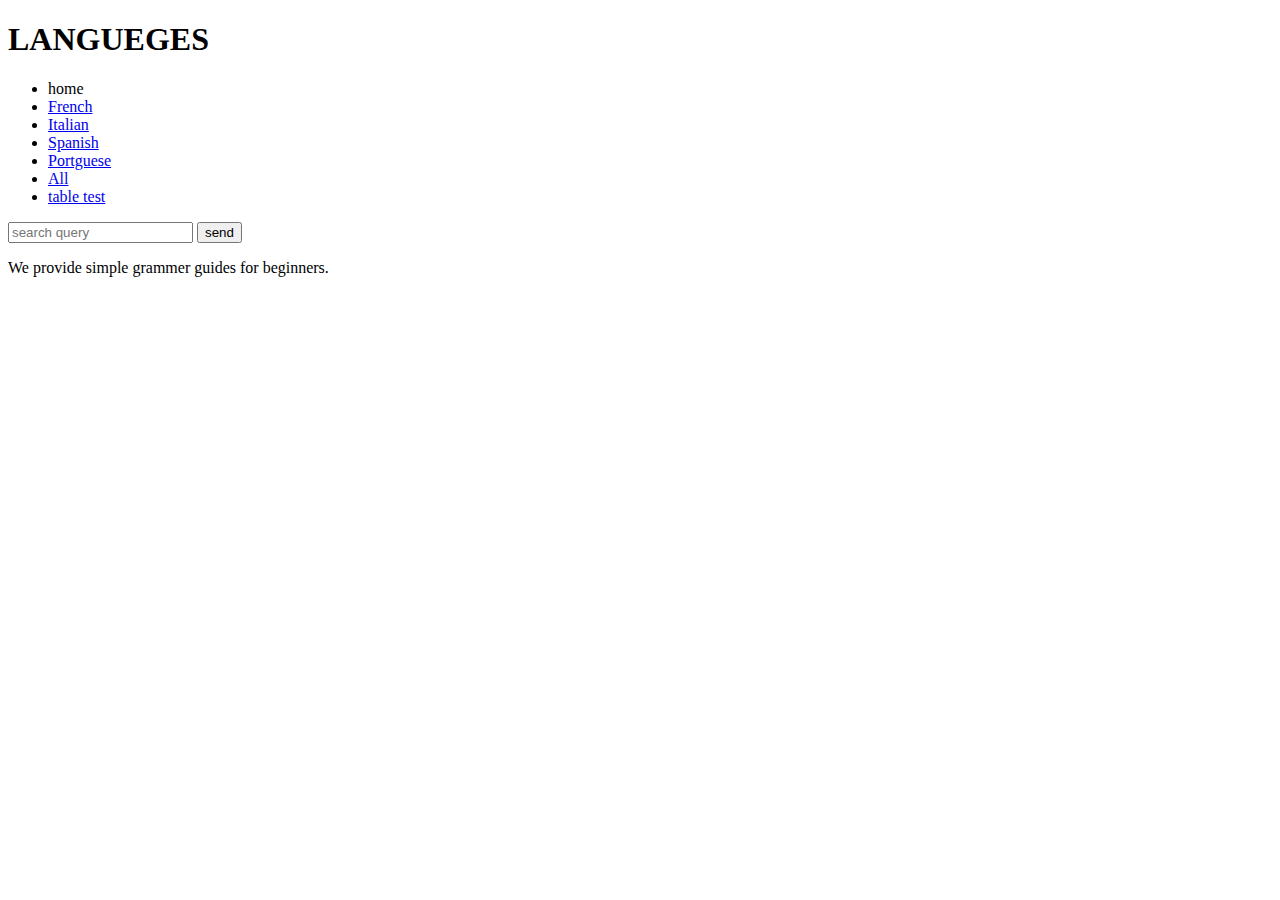
<file: index.html>
<!DOCTYPE html>
<html>
  <head>
	<meta charset="UTF-8">
	<title>Languages</title>
    <!--<link href="css/styles.css" rel="stylesheet">-->
  </head>
  <body>
	  
	<header>
	  <h1>LANGUEGES</h1>
	</header>
	
	<nav>
	  <ul>
		<!--<li><a href="index.html">home</a></li>-->
		<li>home</li>
		<li><a href="french.html">French</a></li>
		<li><a href="italian.html">Italian</a></li>
		<li><a href="spanish.html">Spanish</a></li>
		<li><a href="portguese.html">Portguese</a></li>
		<li><a href="all.html">All</a></li>
		<li><a href="table_test.html">table test</a></li>
	  </ul>
	  <form>
		<input type="search" name="querystring" placeholder="search query">
		<input type="submit" name="go" value="send">
	  </form>
	</nav>
	
	<main>
	  <p>We provide simple grammer guides for beginners.</p>
	</main>
	
	<footer></footer>
  </body>
</html>
</file>
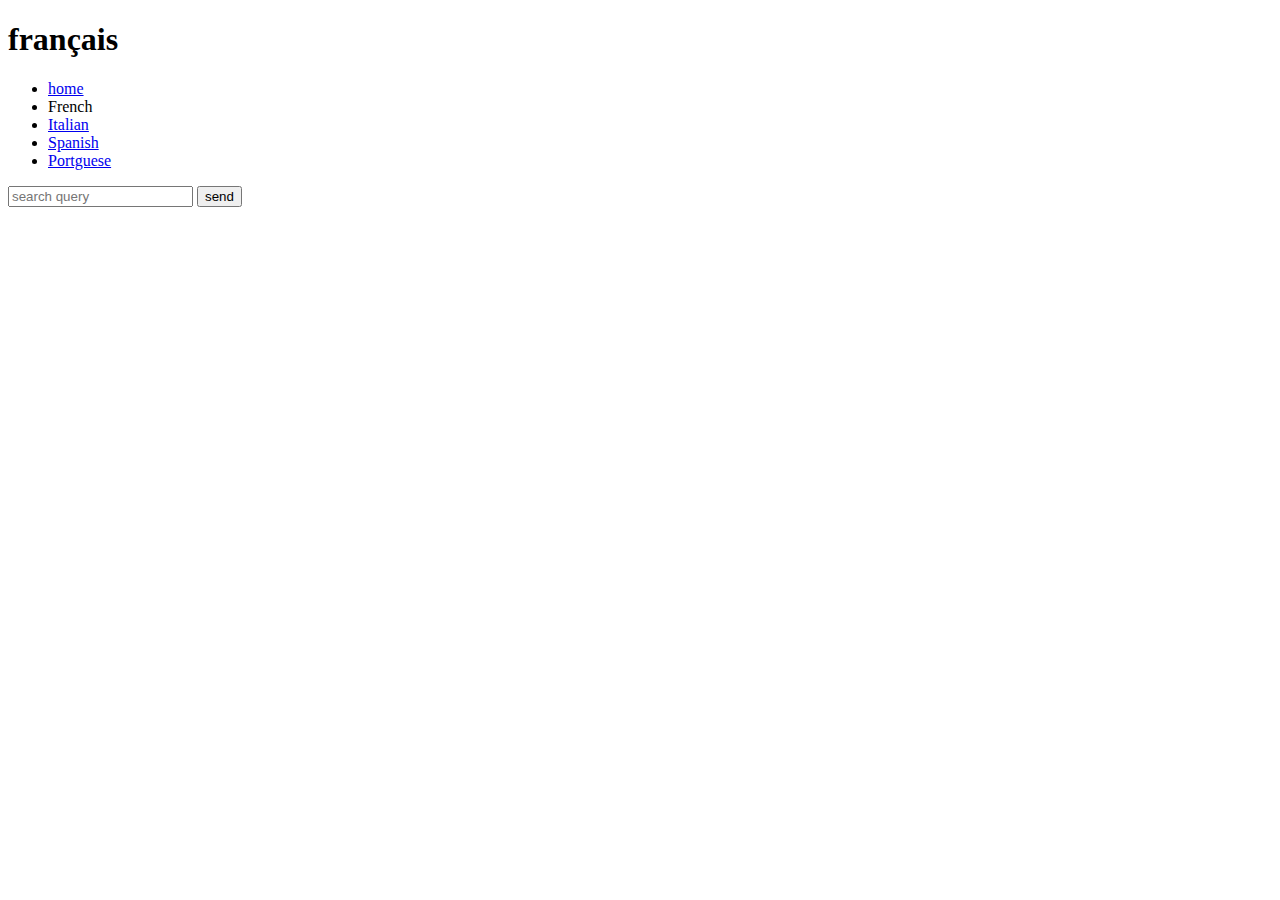
<file: french.html>
<!DOCTYPE html>
<html>
  <head>
	<meta charset="UTF-8">
	<title>Languages---French</title>
    <!---<link href="css/styles.css" rel="stylesheet">--->
  </head>
  <body>
	  
	<header>
	  <h1>français</h1>
	</header>
	
	<nav>
	  <ul>
		<li><a href="index.html">home</a></li>
		<!--<li><a href="french.html">French</a></li>-->
		<li>French</li>
		<li><a href="italian.html">Italian</a></li>
		<li><a href="spanish.html">Spanish</a></li>
		<li><a href="portguese.html">Portguese</a></li>
	  </ul>
	  <form>
		<input type="search" name="querystring" placeholder="search query">
		<input type="submit" name="go" value="send">
	  </form>
	</nav>
	
	<main>
	  
	</main>
	
	<footer></footer>
  </body>
</html>
</file>
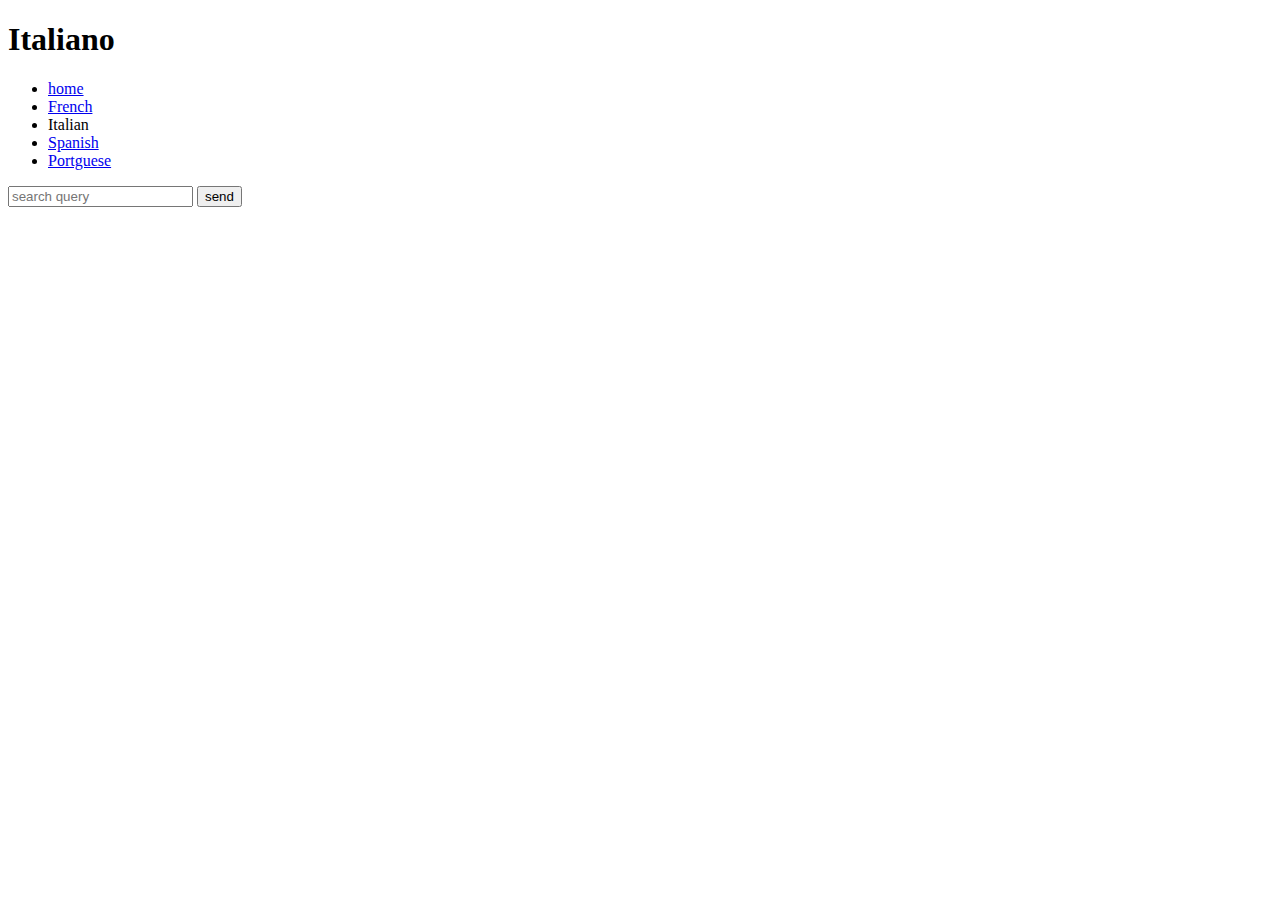
<file: italian.html>
<!DOCTYPE html>
<html>
  <head>
	<meta charset="UTF-8">
	<title>Languages---Italian</title>
    <!--<link href="css/styles.css" rel="stylesheet">-->
  </head>
  <body>
	  
	<header>
	  <h1>Italiano</h1>
	</header>
	
	<nav>
	  <ul>
		<li><a href="index.html">home</a></li>
		<li><a href="french.html">French</a></li>
		<!--<li><a href="italian.html">Italian</a></li>-->
		<li>Italian</li>
		<li><a href="spanish.html">Spanish</a></li>
		<li><a href="portguese.html">Portguese</a></li>
	  </ul>
	  <form>
		<input type="search" name="querystring" placeholder="search query">
		<input type="submit" name="go" value="send">
	  </form>
	</nav>
	
	<main>
	  
	</main>
	
	<footer></footer>
  </body>
</html>
</file>
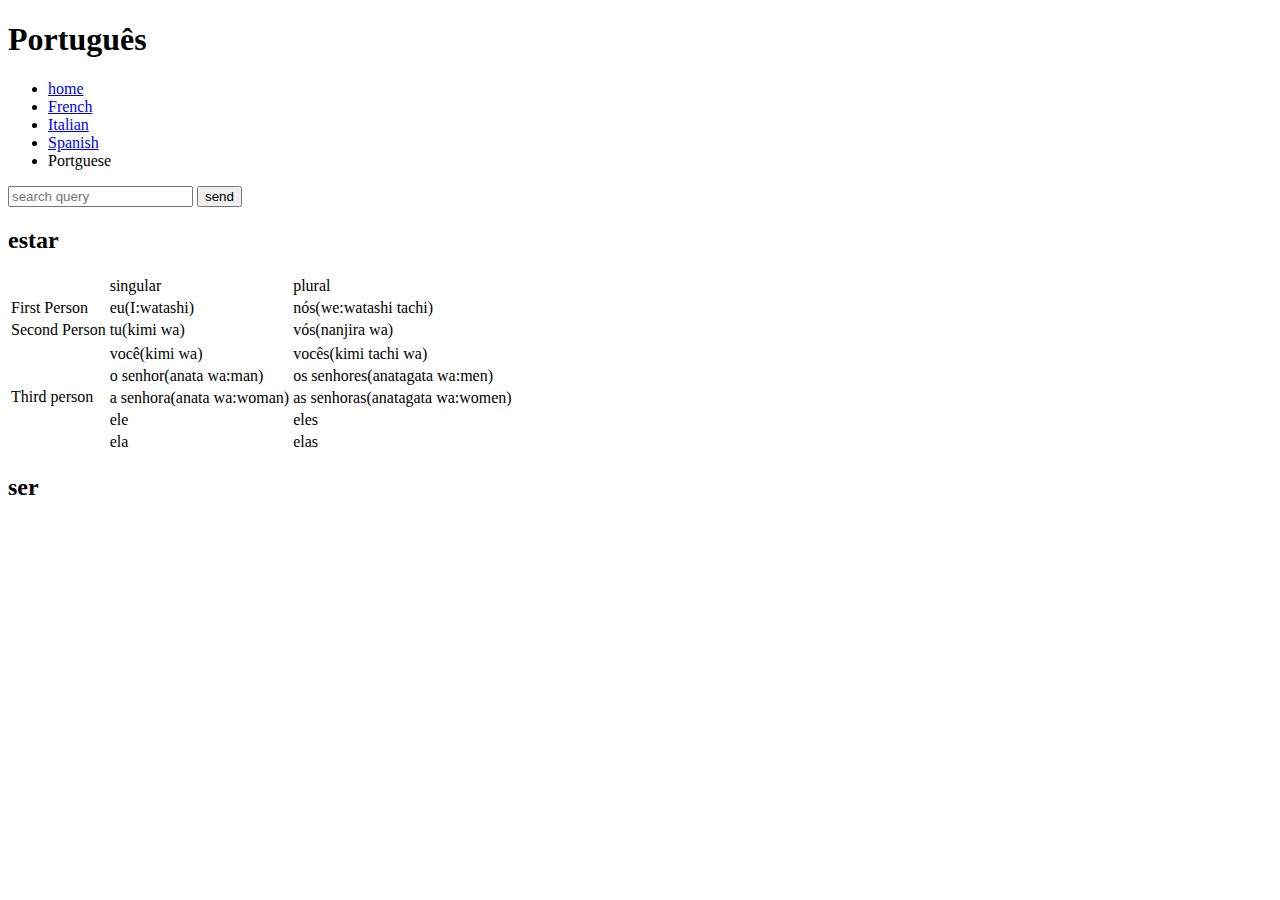
<file: portguese.html>
<!DOCTYPE html>
<html>
  <head>
	<meta charset="UTF-8">
	<title>Languages---Portguese</title>
    <!--<link href="css/styles.css" rel="stylesheet">-->
  </head>
  <body>
	  
	<header>
	  <h1>Português</h1>
	</header>
	
	<nav>
	  <ul>
		<li><a href="index.html">home</a></li>
		<li><a href="french.html">French</a></li>
		<li><a href="italian.html">Italian</a></li>
		<li><a href="spanish.html">Spanish</a></li>
		<!--<li><a href="portguese.html">Portguese</a></li>-->
		<li>Portguese</li>
	  </ul>
	  <form>
		<input type="search" name="querystring" placeholder="search query">
		<input type="submit" name="go" value="send">
	  </form>
	</nav>
	
	<main>
	  <section>  <!--for "estar"-->
	    <h2>estar</h2>
		<table>
		  <!--title-->
		  <tr>
			<th>
			<!--<td>&nbsp;</td>-->
			<td>singular</td>
			<td>plural</td>
			</th>
		  </tr>
		  <!--first person-->
		  <tr>
			<td>First Person</td>
			<td>eu(I:watashi)</td>
			<td>nós(we:watashi tachi)</td>
		  </tr>
		  <!--second person-->
		  <tr>
			<td>Second Person</td>  
			<td>tu(kimi wa)</td>
			<td>vós(nanjira wa)</td>
		  </tr>
		  <!--third person:multi row expression-->
		  <tr>
			<td rowspan="6" >Third person</td>
			<tr class="border-none">
			  <td class="multi-columns-td">você(kimi wa)</td>
			  <td class="multi-columns-td">vocês(kimi tachi wa)</td>
			</tr>
			<tr class="border-none">
			  <td class="multi-columns-td">o senhor(anata wa:man)</td>
			  <td class="multi-columns-td">os senhores(anatagata wa:men)</td>
			</tr>
			<tr class="border-none">
			  <td class="multi-columns-td">a senhora(anata wa:woman)</td>
			  <td class="multi-columns-td">as senhoras(anatagata wa:women)</td>
			</tr>
			<tr class="border-none">
			  <td class="multi-columns-td">ele</td>
			  <td class="multi-columns-td">eles</td>
		    </tr>
			<tr class="border-none">
			  <td class="multi-columns-td">ela</td>
			  <td class="multi-columns-td">elas</td>
			</tr>
		  </tr>    
		</table>
	  </section> <!--end of estar-->
	  
	  <!--@@@@@-->
		
	  <section>  <!--for "ser"-->
		<h2>ser</h2>
		<table>
		  
		  <tr></tr>
		</table>
	  </section>
	  
	</main>
	
	<footer>
	  
	</footer>
  </body>
</html>
</file>
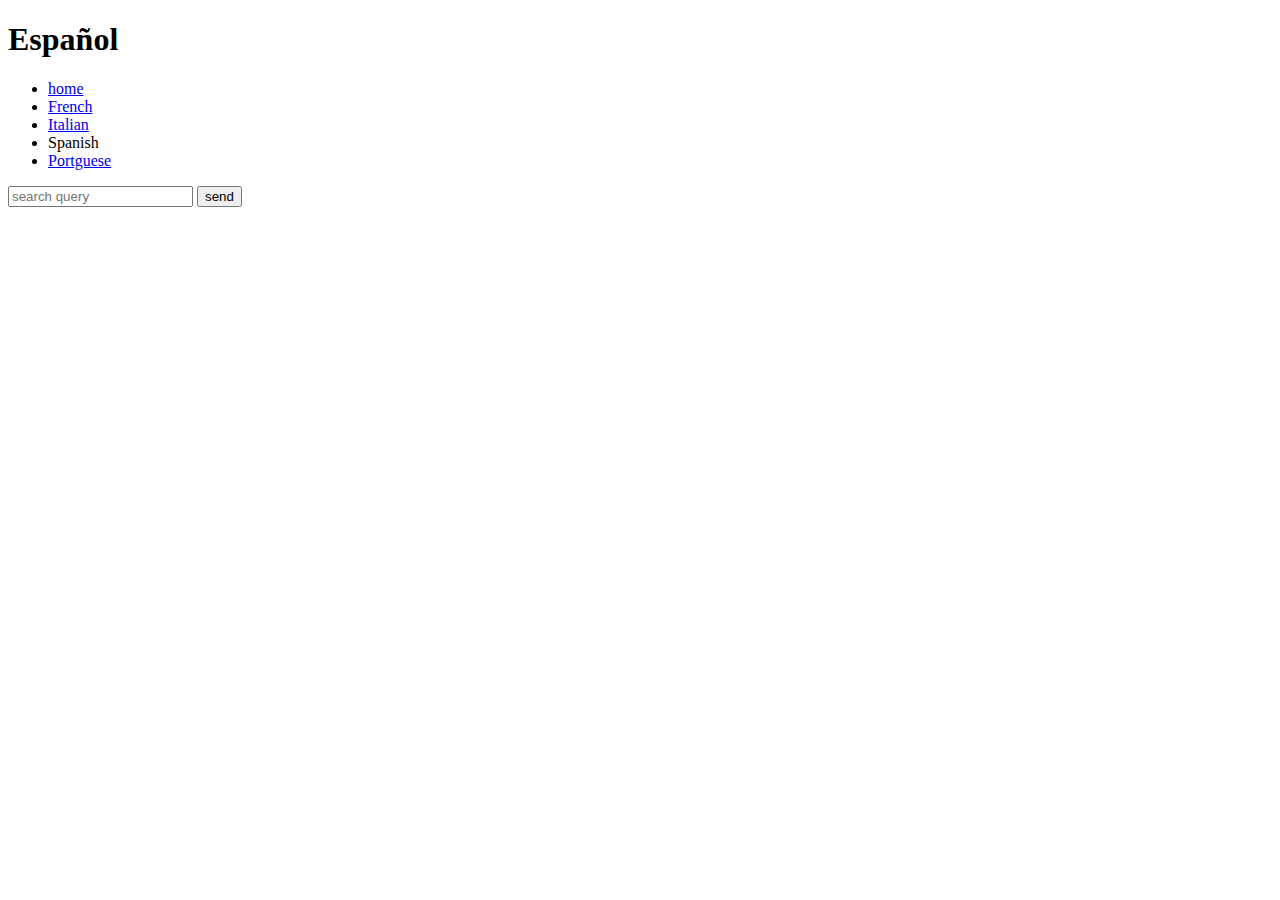
<file: spanish.html>
<!DOCTYPE html>
<html>
  <head>
	<meta charset="UTF-8">
	<title>Languages---Spanish</title>
    <!--<link href="css/styles.css" rel="stylesheet">-->
  </head>
  <body>
	  
	<header>
	  <h1>Español</h1>
	</header>
	
	<nav>
	  <ul>
		<li><a href="index.html">home</a></li>
		<li><a href="french.html">French</a></li>
		<li><a href="italian.html">Italian</a></li>
		<!--<li><a href="spanish.html">Spanish</a></li>-->
		<li>Spanish</li>
		<li><a href="portguese.html">Portguese</a></li>
	  </ul>
	  <form>
		<input type="search" name="querystring" placeholder="search query">
		<input type="submit" name="go" value="send">
	  </form>
	</nav>
	
	<main>
	  
	</main>
	
	<footer></footer>
  </body>
</html>
</file>
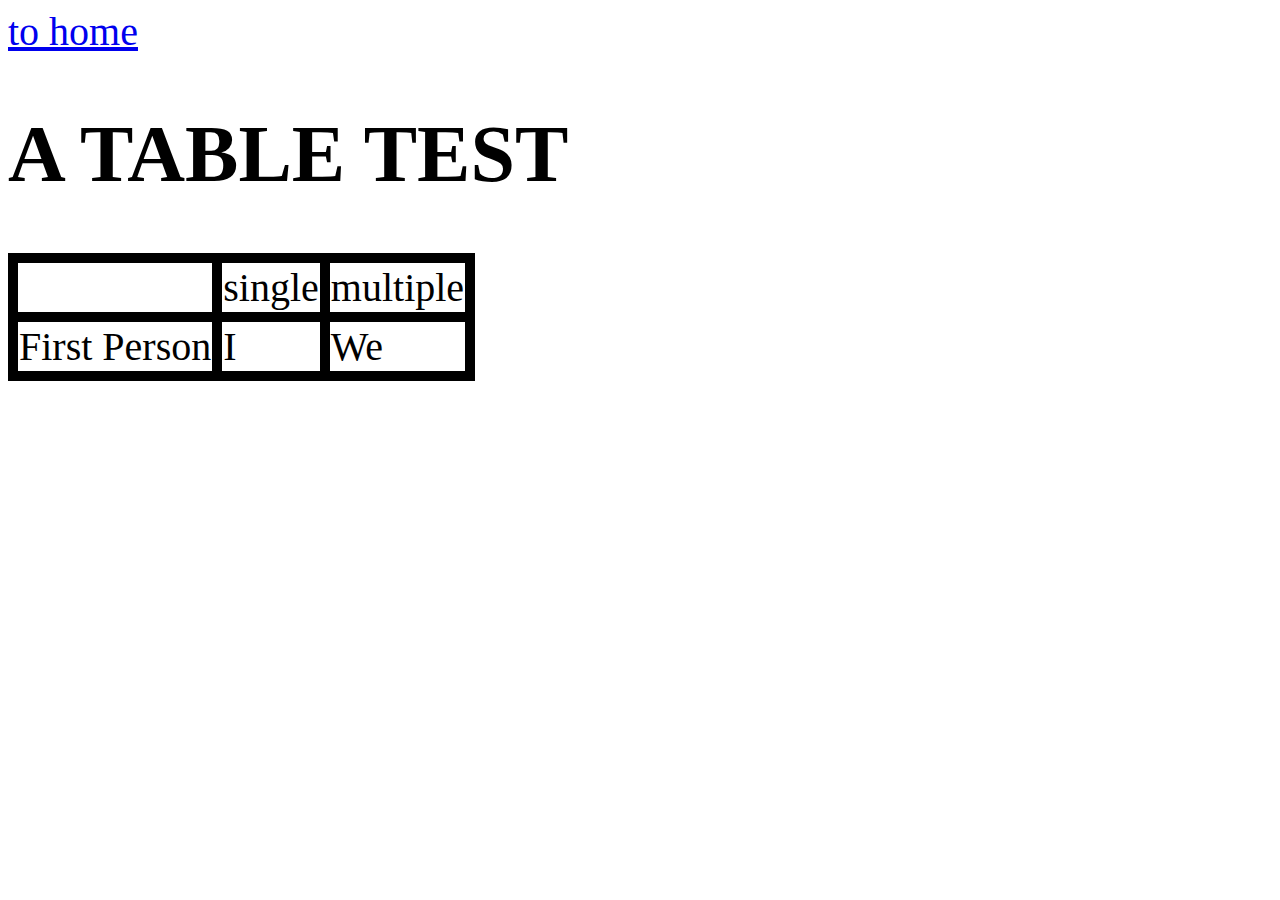
<file: table_test.html>
<!doctype html>
<html>
  <head>
	<meta charset="UTF-8">
	<link href="css/tstyles.css" rel="stylesheet">
	<title>A TABLE TEST</title>
  </head>
  <body>
	<navigator>
	  <a href="index.html">to home</a>  
	</navigator>
	<header>
	  <h1>A TABLE TEST</h1>  
	</header>
	<main>
      <table>
		<!--table header-->
	    <tr>
	      <td>&nbsp;</td>
		  <td>single</td>
		  <td>multiple</td>
		</tr>
		<!--first person-->
		<tr>
		  <td>First Person</td>
		  <td>I</td>
		  <td>We</td>
		</tr>
		<!--Second Person-->
		<!--<tr></tr>-->
	  </table> 
	</main>
	<footer>
	  
	</footer>
  </body>
</html>
</file>
<file: css/styles.css>
body {
  font-size: 40pt;
}

table  {
  border-collapse:collapse;
  border: solid 5px;
}

td{
  border: solid 5px;
}

.multi-row-td {
  border:  none 0px;  
}
</file>
<file: css/tstyles.css>
/* for table test */

body {
  font-size: 40px;
}

table  {
  /*margin: 0px 0px 0px 0px;
  border:  solid 10px;*/
  border-collapse:collapse;
}
tr  {
  /*margin: 0px 0px 0px 0px;*/
}
td  {
  margin: -3px -3px -3px -3px;
  border: solid 10px;
}
</file>
